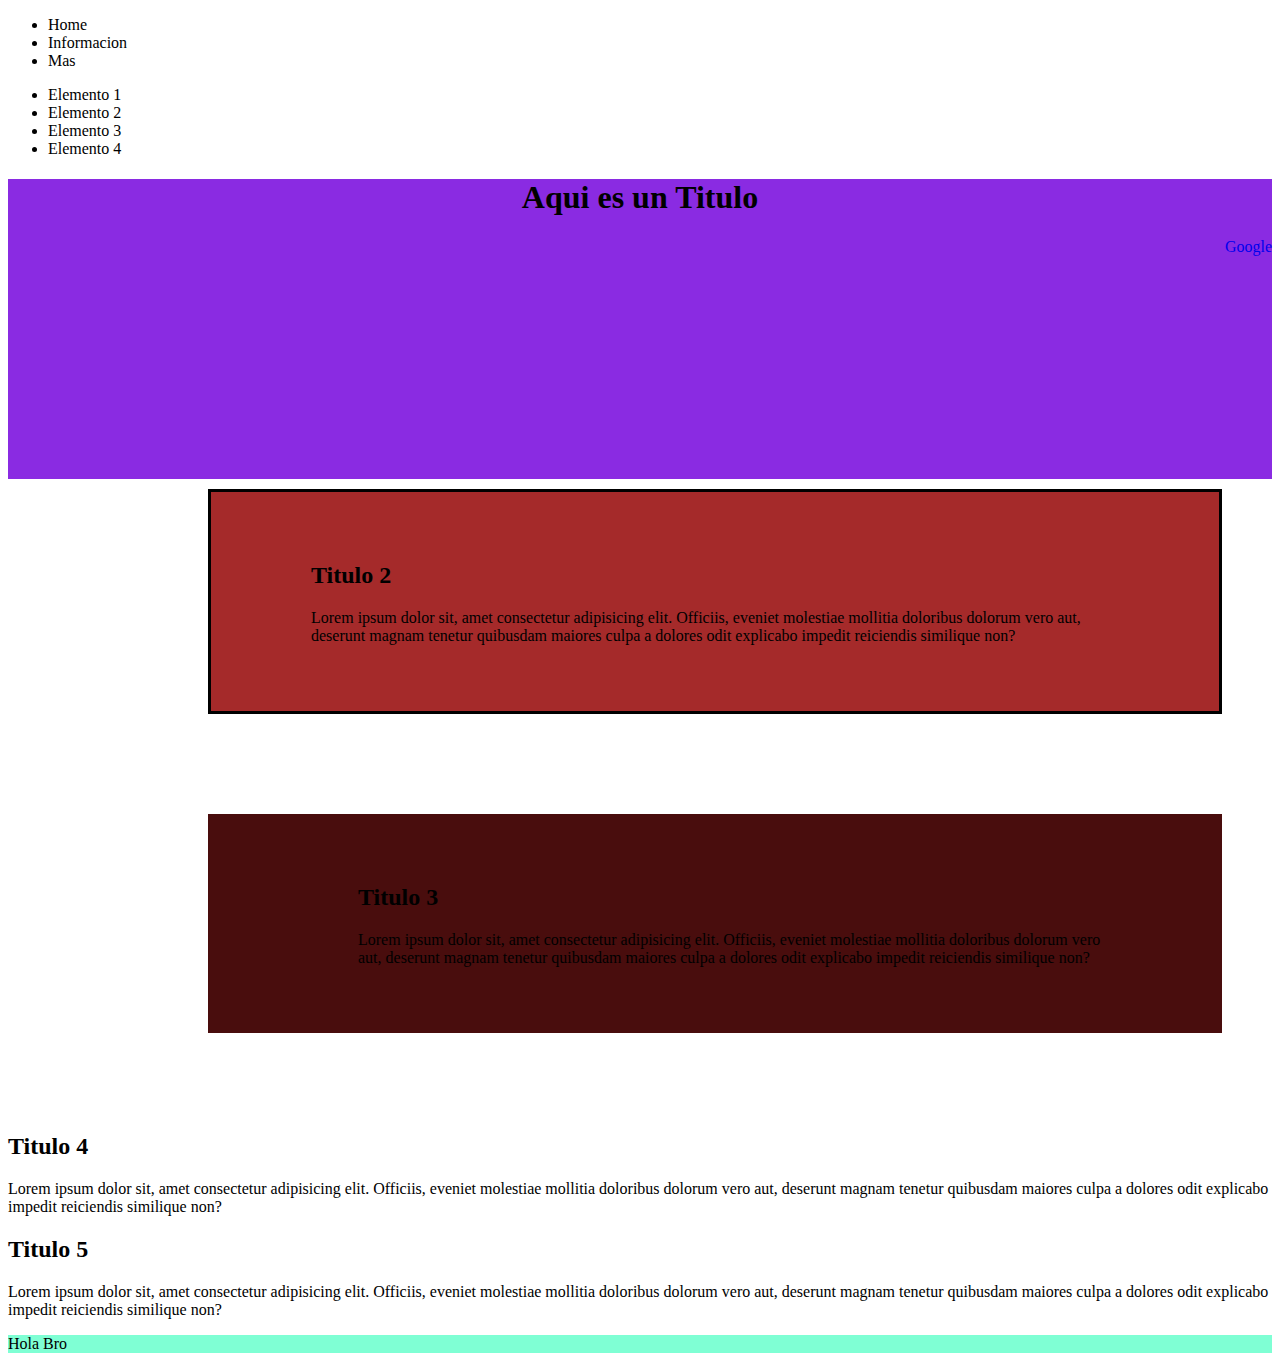
<file: Intro_Web/03/index.html>
<!DOCTYPE html>

<html lang="es">
    <head>
        <meta charset="UTF-8">
        <title>CSS exito</title>
        <link rel="stylesheet" href="style.css">

         
    </head>
    <body>
        <nav>
            <ul>
                <li>Home</li>
                <li>Informacion</li>
                <li>Mas</li>
            </ul>
        </nav>
        <div>
            <ul>
                <li>Elemento 1</li>
                <li>Elemento 2</li>
                <li>Elemento 3</li>
                <li>Elemento 4</li>
            </ul>
        </div>
        <div id="banner">
            <div class="Content">
                <h1>Aqui es un Titulo</h1>
                <a href="https://www.google.com">Google</a>
            </div>
        </div>

<div id="Home">
    <h2>Titulo 2</h2>
    <p>Lorem ipsum dolor sit, amet consectetur adipisicing elit. Officiis, eveniet molestiae mollitia doloribus dolorum vero aut, deserunt magnam tenetur quibusdam maiores culpa a dolores odit explicabo impedit reiciendis similique non?</p>
</div>

<div id="Dog">
    <h2>Titulo 3</h2>
    <p>Lorem ipsum dolor sit, amet consectetur adipisicing elit. Officiis, eveniet molestiae mollitia doloribus dolorum vero aut, deserunt magnam tenetur quibusdam maiores culpa a dolores odit explicabo impedit reiciendis similique non?</p>
</div>

<div id="Cat">
    <h2>Titulo 4</h2>
    <p>Lorem ipsum dolor sit, amet consectetur adipisicing elit. Officiis, eveniet molestiae mollitia doloribus dolorum vero aut, deserunt magnam tenetur quibusdam maiores culpa a dolores odit explicabo impedit reiciendis similique non?</p>
</div>

<div id="Horse">
    <h2>Titulo 5</h2>
    <p>Lorem ipsum dolor sit, amet consectetur adipisicing elit. Officiis, eveniet molestiae mollitia doloribus dolorum vero aut, deserunt magnam tenetur quibusdam maiores culpa a dolores odit explicabo impedit reiciendis similique non?</p>
</div>

        <div style="background-color: aquamarine;">Hola Bro</div>
        
        
    </body>

</html>
</file>
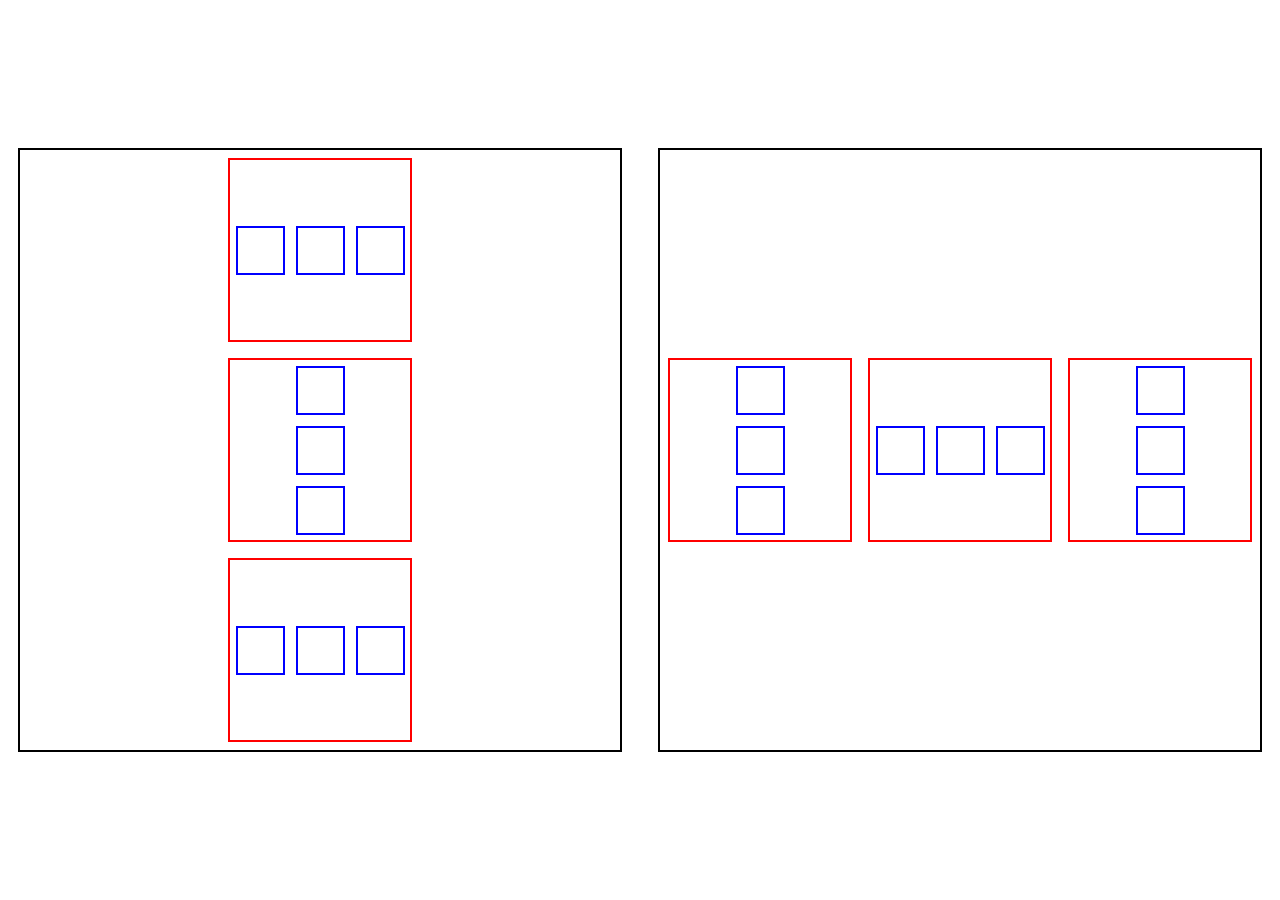
<file: Intro_Web/04_flexbox/challange/box.html>
<!DOCTYPE html>
<html lang="en">
    <head>
        <meta charset="UTF-8">
        <link rel="stylesheet" href="./box.css">
        <title>Challenge Flex Box</title>
    </head>
    <body>
        

        <div class="padre">
            <div class="hijo">
                <div class="nietos"></div>
                <div class="nietos"></div>
                <div class="nietos"></div>
            </div>
            <div class="hija">
                <div class="nietos"></div>
                <div class="nietos"></div>
                <div class="nietos"></div>
            </div>
            <div class="hijo">
                <div class="nietos"></div>
                <div class="nietos"></div>
                <div class="nietos"></div>
            </div>
        </div>
            

        <div class="madre">
            <div class="hija">
                <div class="nietas"></div>
                <div class="nietas"></div>
                <div class="nietas"></div>
            </div>
            <div class="hijo">
                <div class="nietas"></div>
                <div class="nietas"></div>
                <div class="nietas"></div>
            </div>
            <div class="hija">
                <div class="nietas"></div>
                <div class="nietas"></div>
                <div class="nietas"></div>
            </div>
        </div>
    </body>

</html>
</file>
<file: Intro_Web/03/style.css>
#banner{
    background-color: blueviolet;
    width: 100%;
    height: 300px;
}

#banner  .content{
    background-color: rgb(236, 215, 19);
    height: 150px;
}


h1{
    text-align: center;
}

a{
    float: right;
    text-decoration: none;
}


#Home{
    background-color: brown;
    padding: 50px 100px;
    border: 3px solid black;
    margin: 10px 50px 100px 200px;
}

#Dog{
    background-color: rgb(73, 13, 13);
    padding-left: 150px;
    padding-top: 50px;
    padding-bottom: 50px;
    padding-right: 100px;
    border: 10px solid dotted rgb(65, 18, 192);
    margin: 10px 50px 100px 200px;
}

#Cat{
    background-image: "img/gato.jpg";
}
</file>
<file: Intro_Web/04_flexbox/challange/box.css>
body {
    margin: 0px;
    padding: 0px;
    height: 100vh;
    display: flex;
    justify-content: space-around;
    align-items: center;
}

.padre {
    height: 600px;
    width: 600px;
    border: 2px solid;
    display: flex;
    flex-direction: column;
    justify-content: space-around;
    align-items: center;
}

.hijo {
    height: 30%;
    width: 30%;
    border: 2px solid red;
    display: flex;
    justify-content: space-around;
    align-items: center;
}


.nietos {
    height: 25%;
    width: 25%;
    border: 2px solid blue;
}


.madre {
    height: 600px;
    width: 600px;
    border: 2px solid;
    display: flex;
    justify-content: space-around;
    align-items: center;
}

.hija {
    height: 30%;
    width: 30%;
    border: 2px solid red;
    display: flex;
    flex-direction: column;
    align-items: center;
    justify-content: space-around;
    
}

.nietas {
    height: 25%;
    width: 25%;
    border: 2px solid blue;
}
</file>
